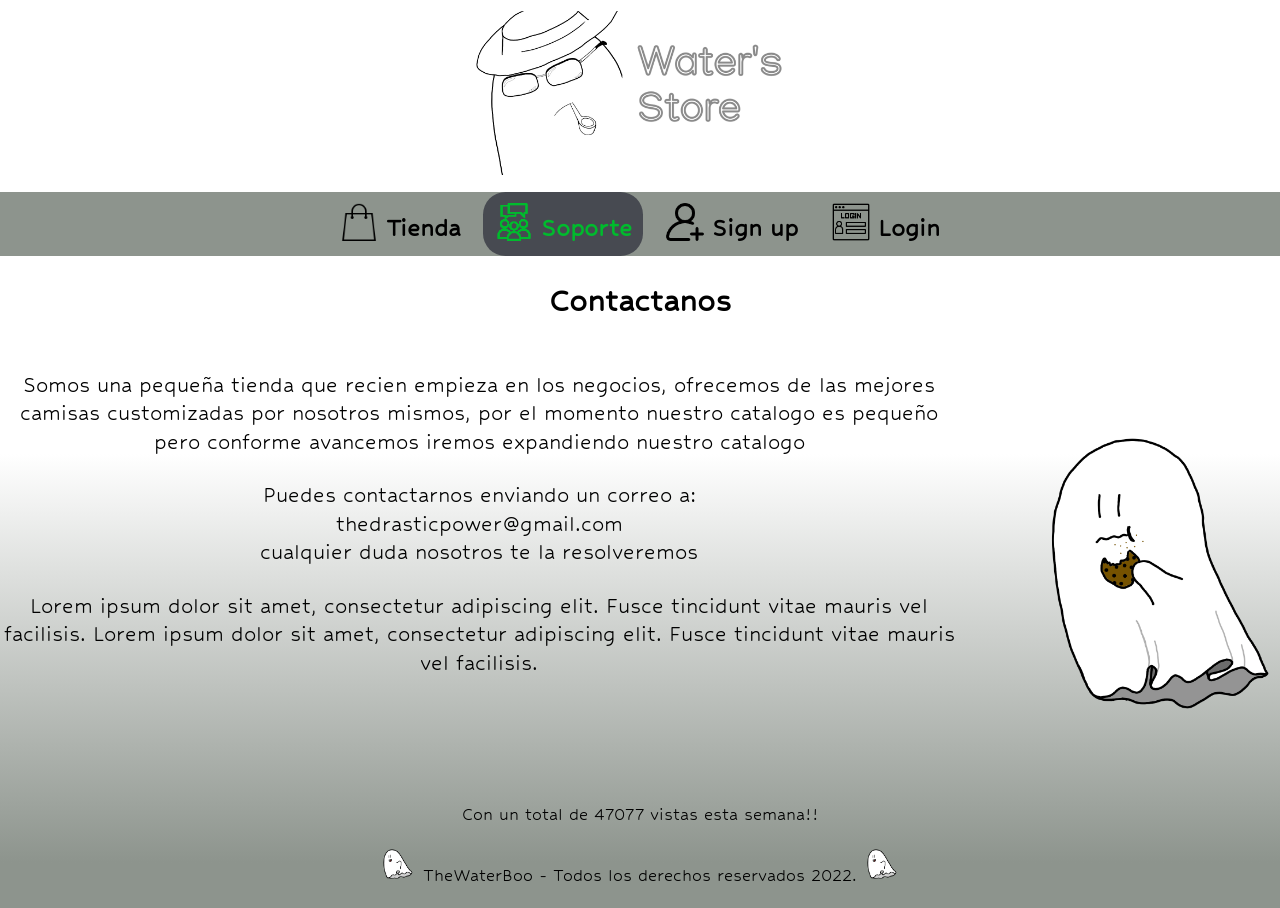
<file: Soporte.html>
<!DOCTYPE html>
<html lang="es">
<!--
    Code by TheWaterBoo
    Yep, and 100% certified by one-hundred ghosts (~ 0 u 0 )~
    copy of the index
-->
<head>
    <!--HTML con informacion de contacto, esta de relleno por ahora pero luego se le dara mas info :p-->
    <meta charset="UTF-8">
    <meta name="viewport" content="width=device-width, initial-scale=1.0">
    <meta http-equiv="X-UA-Compatible" content="ie=edge">
    <link rel="stylesheet" href="css/styles.css">
    <link rel="stylesheet" href="css/normalize.css" as="style">
    <!--Cool font 8)-->
    <link href="https://fonts.googleapis.com/css2?family=Hubballi&display=swap" rel="stylesheet">
    <!--Icono para la pestaña-->
    <link rel="icon" href="img/GhostIcon.png">
    <title>Water's Store</title>
</head>

<body>

    <!--Se invoca al script para agregar texto al momento de que copian algo-->
    <script src="js/txtcopy.js"></script>

    <header class="header">
        <!--LOGO aqui-->
        <a href="otherindex.php">
            <img class="header__logo" src="img/LogoBeta.png" alt="Logo">
        </a>
        <!--
            //Antiguo "Logo" temporal, reemplazado por un imagen en lugar de texto y una imagen
            <a href="index.html"><img src="GhostIcon.png" width="9%"><h1>Water's Store</h1></a>
        -->
    </header>

    <nav class="barra-nav">
        <!--No es necesario establecer el tamaño de cada imagen, desde estilos con su correspondiente clase esta declarado eso c:-->
        <!--OJO: SE REQUIERE INTERNET PARA CARGAR LOS ICONOS DE CADA APARTADO-->
        <a class="barra-nav__link " href="otherindex.php"><img class="alinearImg" alt="Tienda" src="img/shopping-bag.png"/> Tienda</a>
        <a class="barra-nav__link barra-nav__link--active" href="Soporte.html"><img class="alinearImg" alt="Support" src="img/Support-selected.png"/> Soporte</a>
        <a class="barra-nav__link " href="register.php"><img class="alinearImg" src="img/add-user.png" alt="signup"> Sign up</a>
        <a class="barra-nav__link " href="login.php"><img class="alinearImg" src="img/login.png" alt="login"> Login</a>
    </nav>

    <main class="contenido">
        <h1><b>Contactanos</b></h1>

        <div class="soporte">
            <div class="soporte__contenido">
                <p>Somos una pequeña tienda que recien empieza en los negocios, 
                    ofrecemos de las mejores camisas customizadas por nosotros mismos,
                    por el momento nuestro catalogo es pequeño pero conforme avancemos
                    iremos expandiendo nuestro catalogo 
                </p>    
                <p>
                    Puedes contactarnos enviando un correo a: <br>
                    thedrasticpower@gmail.com <br>
                    cualquier duda nosotros te la resolveremos
                </p>
                <p>Lorem ipsum dolor sit amet, consectetur adipiscing elit. Fusce tincidunt vitae mauris vel facilisis.
                    Lorem ipsum dolor sit amet, consectetur adipiscing elit. Fusce tincidunt vitae mauris vel facilisis.
                </p>
            </div>
            <img class="soporte__img" src="img/AboutUs.png" alt="friendlyGhost">
        </div>
    </main>

    <footer class="footer">
        <p class="footer__text">
            <script>
                    var rand
                    rand = Math.round(Math.random()*50000)
                    document.write("Con un total de "+rand+" vistas esta semana!!")
            </script>
        </p>
        <p class="footer__text"><img src="img/GhostIcon.png" alt="boo" class="alinearImg"> TheWaterBoo - Todos los derechos reservados 2022. <img src="img/GhostIcon.png" alt="boo" class="alinearImg"></p>
    </footer>
    
</body>

</html>
</file>
<file: css/styles.css>
:root{
  /*Muchos colores para no decidirme por ninguno en concreto >.< */
  --blanco: #FFFFFF;
  --negro: #000000;
  --azulcian: #00A0E3;
  --salmon: #F28773;
  --gris: #9B9B9B;
  --crayolablue: #80CEE1;
  --azulceleste: #2271b3;
  --grisroca: #8D948D;
  --grisgrafito: #474A51;
  --verdebrilla: #00BB2D;
  --verde: #089603;
  --rojo: #FF0000;
}

html{
  font-size: 70.5%;
  box-sizing: border-box;
}

*, *:before,*:after{
  box-sizing: inherit;
}

body{
  font-size: 1.6rem;
  font-family: 'Hubballi', Arial, Helvetica, sans-serif;
  background-image: linear-gradient(to top, var(--grisroca) 5%, var(--blanco) 50%);
  background-color: var(--blanco);
}

.phpplantilla{
  font-family: Arial, Helvetica, sans-serif;
  background-image: none;
}

h1 {
  font-size: 3.0rem;
  text-align: center;
  font-weight: 1%;
}

p{
  font-size: 2.2rem;
  color: var(--negro);
}

p.warn{
  font-size: 1.7rem;
  color: var(--rojo);
}

p.other{
  font-size: 1.7rem;
}

a{
  text-decoration: none;
}

img{
  max-width: 100%;
}

.contenido{
  max-width: 120rem;
  margin: 0 auto;
}

.contenido__registro{
  max-width: 120rem;
  margin: 0 auto;
  display: flex;
  justify-content: center;
}

.header{
  display: flex;
  justify-content: center;
}

.header__logo{
  margin: 1rem 0;
  width: 29rem;
}

/* Ya no es necesario este codigo, comentado para cualquier caso
@media (min-width: 768px){
  img.logoTitle{
    display: flex;
    justify-content: center;
    margin: 3rem 0;
    min-width: 10rem;
  }
}

img.logoTitle{
  display: flex;
  justify-content: center;
  max-width: 50%;
  padding: .5rem;
} */

/*↓ Use esto para centar el texto del logo viejo, en realidad ya no es necesario pero igual lo comento
.logoTitle a{
  text-decoration: none;
  color: var(--azulcian);
}
*/

.barra-nav{
  display: flex;
  flex-direction: column;
  justify-content: center;
  background-color: var(--grisroca);
}

@media (min-width: 768px) {
  .barra-nav{
    flex-direction: row;
    justify-content: center;
    gap: 1rem;
  }
}

.barra-nav__link{
  display: block;
  text-align: center;
  color: var(--negro);
  text-decoration: none;
  font-size: 2.5rem;
  font-weight: 600;
  padding: 1rem;
  transition: color, background-color, border-radius, .3s ease;
}

/*Color para seleccion de la barra, para que se vea bonito*/
.barra-nav__link--active{
  color: var(--verdebrilla);
  background-color: var(--grisgrafito);
  border-radius: 2rem;
}

.barra-nav__link:hover{
  background-color: var(--grisgrafito);
  color: var(--verdebrilla);
  border-radius: 2rem;
}

/*Evita que sea vea mal alineada una imagen al lado del texto, ejemplo en la barra de navegacion*/
@media (min-width: 768px){
  img.alinearImg{
    /*image-rendering: auto;*/
    vertical-align: middle;
    min-width: 3.4rem;
  }
}

img.alinearImg{
  vertical-align: text-bottom;
  flex-direction: column;
  max-width: 2.8rem;
}

.footer{  
  padding: .01rem 0rem;
  margin-top: 2rem;
}

/*Pie de la pagina */
.footer__text{
  font-size: 1.8rem;
  text-align: center;
  color: var(--negro);
  font-weight: lighter;
}

/*grid*/
.grid{
  display: grid;
  grid-template-columns: repeat(2, 1fr);
  gap: 2rem;
}

@media(min-width: 768px){
  .grid{
    grid-template-columns: repeat(3, 1fr);
  }
}

.product{
  background-color: var(--grisroca);
  padding: 1rem;
  border-radius: 1rem;
  /*Para las sombras de las cajas c:*/
  -webkit-box-shadow: 0px 15px 25px 0px rgba(112, 112, 112, 0.54);
  -moz-box-shadow: 0px 15px 25px 0px rgba(112, 112, 112, 0.54);
  box-shadow: 0px 15px 25px 0px rgba(112, 112, 112, 0.54);
  transition: background-color .3s ease;
}

.boton__center{
  /*centra los botones*/
  display: flex;
  justify-content: center;
}

div.form-element {
  margin: 20px 0;
}

input[type=submit]{
  background-image: url(/ProyWebPHP/img/shopping-cart32px.png);
  /*evita que se repite la imagen, que de hecho es una imagen de fondo*/
  background-repeat: no-repeat;
  /*indica la posicion de la imagen del carrito*/
  background-position: .5rem;
  
}

.boton{
  background-color: var(--grisroca);
  padding: 1.1rem;
  font-weight: bold;
  /*para darle bordeado al boton, asi no se ve tan cuadrado*/
  border-radius: .5rem;
  font-size: 1.9rem;
  /*Obsoletos*/
  /*-webkit-appearance: button;*/
  /*-moz-appearance: button;*/
  appearance: button; /*Le estoy dando aparencia de boton a un tipo submit*/
  text-decoration: none;
  transition: background-color .3s ease;
  cursor: pointer;
  width: 15rem;
}

.boton:hover{
  background-color: var(--grisgrafito);
}

/*.product:hover{
  background-color: var(--grisgrafito);
}*/

.product__img{
  width: 100%;
}

.product__price,
.product__name{
  margin: 1rem 0;
  text-align: center;
  line-height: 1.2;
  color: var(--negro);
}

.product__price{
  font-size: 3.0rem ;
  font-weight: bolder;
  color: var(--verde);
}

.soporte{
  display: grid;
  grid-template-rows: repeat(2, auto);
}

@media (min-width: 768px){
  .soporte{
    display: flex;
    grid-template-columns: repeat(2, 1fr);
    gap: 3rem;
    justify-content: center;
    text-align: center;
  }
}

.soporte__img{
  grid-row: 1 / 2;
  width: 100%;
  max-width: 25.5rem;
}

@media (min-width: 768px){
  .soporte__img{
    grid-column: 2 / 3;
    min-width: 15.4rem;
  }
@media(min-width: 768px){
  .camisa{
    display: grid;
    grid-template-columns: repeat(2, 1fr);
    column-gap: 2rem;
  }
}  

.camisa__imagen{
    width: 100%;
  }
}

.formulario{
  display: grid;
  grid-template-columns: repeat(2, 1fr);
  gap: 2rem;
}

.formulario__campo{
  /*border-color: var(--grisgrafito);
  border-width: 1rem;
  border-style: solid;*/

  border: 1rem solid var(--grisgrafito);
  background-color: transparent;
  color: var(--negro);
  font-size: 1.5rem;
  font-family: Arial, Helvetica, sans-serif;
  padding: 1rem;
  appearance: none;
}

.formulario__submit{
  background-color: var(--verde);
  border: none;
  font-size: 1.5rem;
  padding: 2rem;
  border-radius: 1rem;
  transition: background-color, font-size .3s ease;
  grid-column: 1 / 3;
  width: 20rem;
}

.button__disabled{
  background-color: var(--grisgrafito);
  color: var(--negro);
  border: none;
  font-size: 1.5rem;
  padding: 2rem;
  border-radius: 1rem;
  grid-column: 1 / 3;
  width: 20rem;
  cursor: not-allowed;
}

.formulario__submit:hover{
  font-size: 1.7rem;
  cursor: pointer;
  background-color: var(--verdebrilla);
}

.tablaphp{
  table-layout: fixed;
  border-collapse: collapse;
  font-size: 1.4rem;
  border: 3px solid;
}

th,td{
  padding: 1rem;
}
</file>
